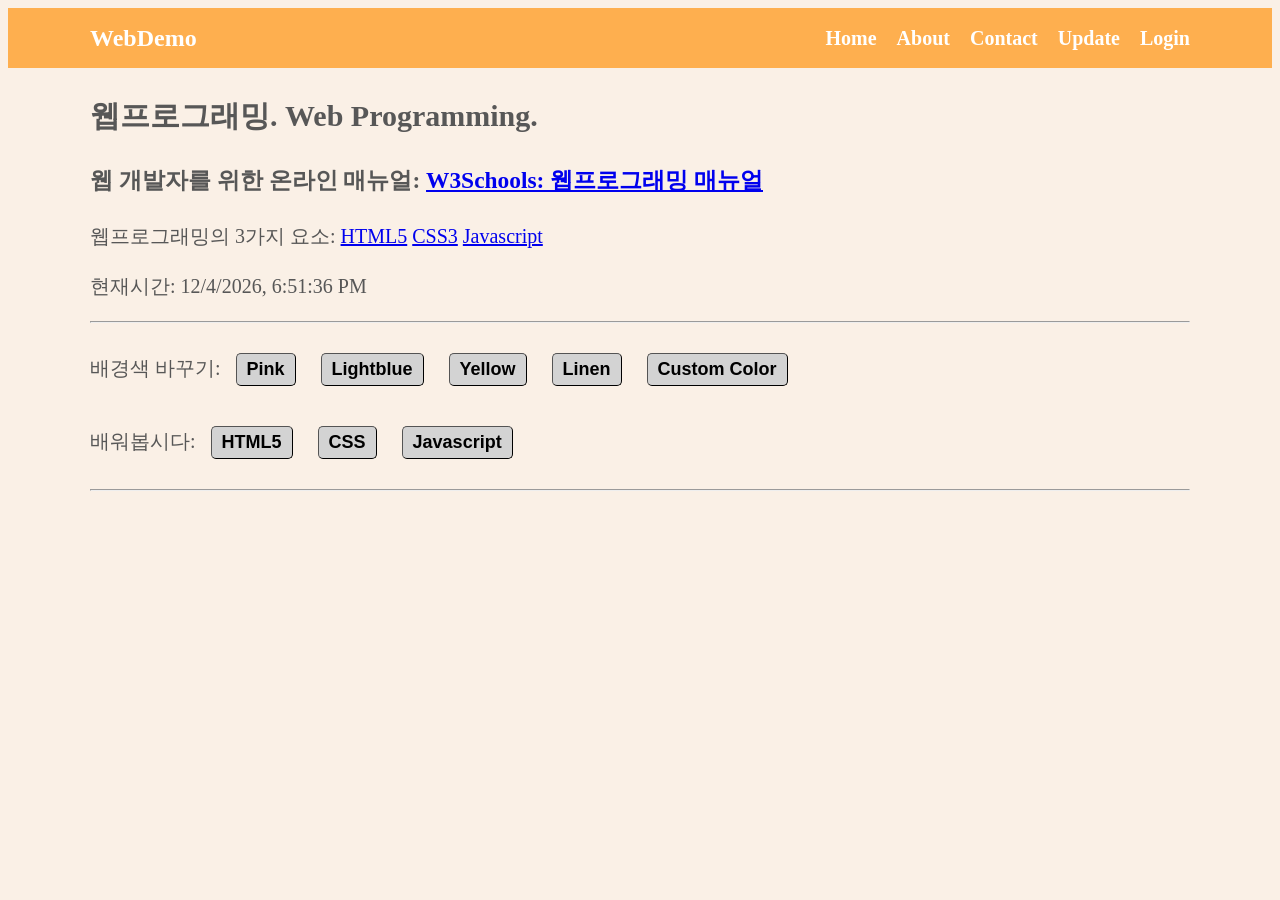
<file: index.html>
<!doctype html>
<html lang="en">
  <head>
    <meta charset="UTF-8" />
    <meta http-equiv="X-UA-Compatible" content="IE=edge" />
    <meta name="viewport" content="width=device-width, initial-scale=1.0" />
    <title>웹프로그래밍 데모</title>
    <link rel="stylesheet" href="style.css" /> 
  </head>



  <body>
    <!-- 여기는 메뉴 입니다. -->
    <nav class="navbar"> <!-- 네비 바 -->
      <div class="container">
        <div class="logo">WebDemo</div>
        <ul class="nav"> 
          <li>
            <a href="/">Home</a> 
          </li>
          <li>
            <a href="/about.html">About</a>
            <!-- a.href 입력-->
          </li>
          <li>
            <a href="/contact.html">Contact</a>
          </li>
          <li>
            <a href="/Update.html">Update</a>
          </li>
          <li>
            <a href="/login.html">Login</a>
          </li>
        </ul>
        
      </div>
    </nav>
    <!--메인 섹션-->
    <section class="main">
      <div class="container">
        <h1>웹프로그래밍. Web Programming.</h1>

        <h3>
          웹 개발자를 위한 온라인 매뉴얼:
          <a href="https://www.w3schools.com/"
            >W3Schools: 웹프로그래밍 매뉴얼</a
          >
        </h3>

        <p>
          웹프로그래밍의 3가지 요소:
          <a href="https://www.w3schools.com/html/default.asp">HTML5</a> 
          <a href="https://www.w3schools.com/css/default.asp">CSS3</a> 
          <a href="https://www.w3schools.com/js/default.asp">Javascript</a>
        </p>

        <p>현재시간: <span id="time"></span></p>
        <hr /> 

        <p>
          배경색 바꾸기:
          <button onclick="changeColor('pink')">Pink</button> <!-- 버튼 클릭 시 pink() 함수가 실행되어 배경색이 핑크로 변경됩니다. -->
          <button onclick="changeColor('lightblue')">Lightblue</button>
          <button onclick="changeColor('yellow')">Yellow</button>
          <button onclick="changeColor('linen')">Linen</button>
        <!-- -->
          <button onclick="colorChange()">Custom Color</button>
          <script>
            // 페이지 로드 시 저장된 색상 적용
            window.onload = function() { // 페이지가 로드될 때 실행되는 함수입니다.
              const savedColor = localStorage.getItem("themeColor"); // localStorage에서 "themeColor"라는 키로 저장된 색상 값을 가져옵니다.
              if (savedColor) { // 저장된 색상 값이 존재하는 경우
                document.body.style.backgroundColor = savedColor; // 가져온 색상 값을 페이지의 배경색으로 적용합니다.
              }
            };

            // 색상 변경 및 저장
            function changeColor(color) { // changeColor 함수는 색상 값을 인자로 받아 배경색을 변경하고, 변경된 색상을 localStorage에 저장하는 역할을 합니다.
              document.body.style.backgroundColor = color; // 전달된 색상 값을 페이지의 배경색으로 적용합니다.
              localStorage.setItem("themeColor", color); // localStorage에 "themeColor"라는 키로 전달된 색상 값을 저장합니다. 이렇게 하면 페이지를 새로고침하거나 다시 방문할 때 저장된 색상이 유지됩니다.
            }
          </script>
        
        
        </p>


        
        <p>
          배워봅시다:
          <button onmouseover="showhtml()" onmouseout="hide()">HTML5</button> <!-- 버튼에 마우스를 올렸을 때 showhtml() 함수가 실행되어 HTML5 관련 이미지와 설명이 표시되고, 마우스를 뗄 때 hide() 함수가 실행되어 이미지와 설명이 숨겨집니다. -->
          <button onmouseover="showcss()" onmouseout="hide()">CSS</button>
          <button onmouseover="showjs()" onmouseout="hide()">Javascript</button>
        </p>
        <hr />
        <br />
        <div>
          <img id="fig" height="200px" />
          <p id="desc"></p>
        </div>
      </div>
    </section>

    <script src="main.js"></script> <!-- main.js 파일 연결 -->
  </body>
</html>
  </body>
</html>

<!--
  link   </head> 안쪽에 넣음 
script src
<nav class="naverbar">
    <div class="container">
        
        <div.class="container"> = div 태그에 container 라는 클래스를 줌
        <div class="navbar"> 

ctrl + / = 주석처리
      

            
        . = 클래스
        </ul>
alt + shift + 방향키 아래 = 아래로 복사
        div 영역을 나타내는 태그

section class="main">

alt + 방향키 = 옮기기


<html lang="en">
    <body>
        <section class="main">
            <h1>웹프로그랴밍. web programming.</h1>

            <h3> 웹 개발자를 위한 온라인 메뉴얼
                <a href="https://www.w3schools.com/">MDN Web Docs</a>    
            
            
            </h3>

            <p>
                웹프로그래밍의 3가지 요소 :
                <a href="https://www.w3schools.com/html/default.asp"
                >HTML</a>,
                <a href="https://www.w3schools.com/css/default.asp"
                >CSS</a>,
                <a href="https://www.w3schools.com/js/default.asp"
                >JavaScript</a>
            </p>
            <p>현재시간 : <span id="time"></span></p>

            <hr />

            <p>배경색 바꾸기

            <p>
                <button>blue</button>
                <button>green</button>
                <button>red</button>
            </p>
            <hr />
            <br />
            <div>
                <img id="fig" height="200px" />
                <p id="desc"></p>
            </div>
        </section>
    </body>
</html>
-->
</file>
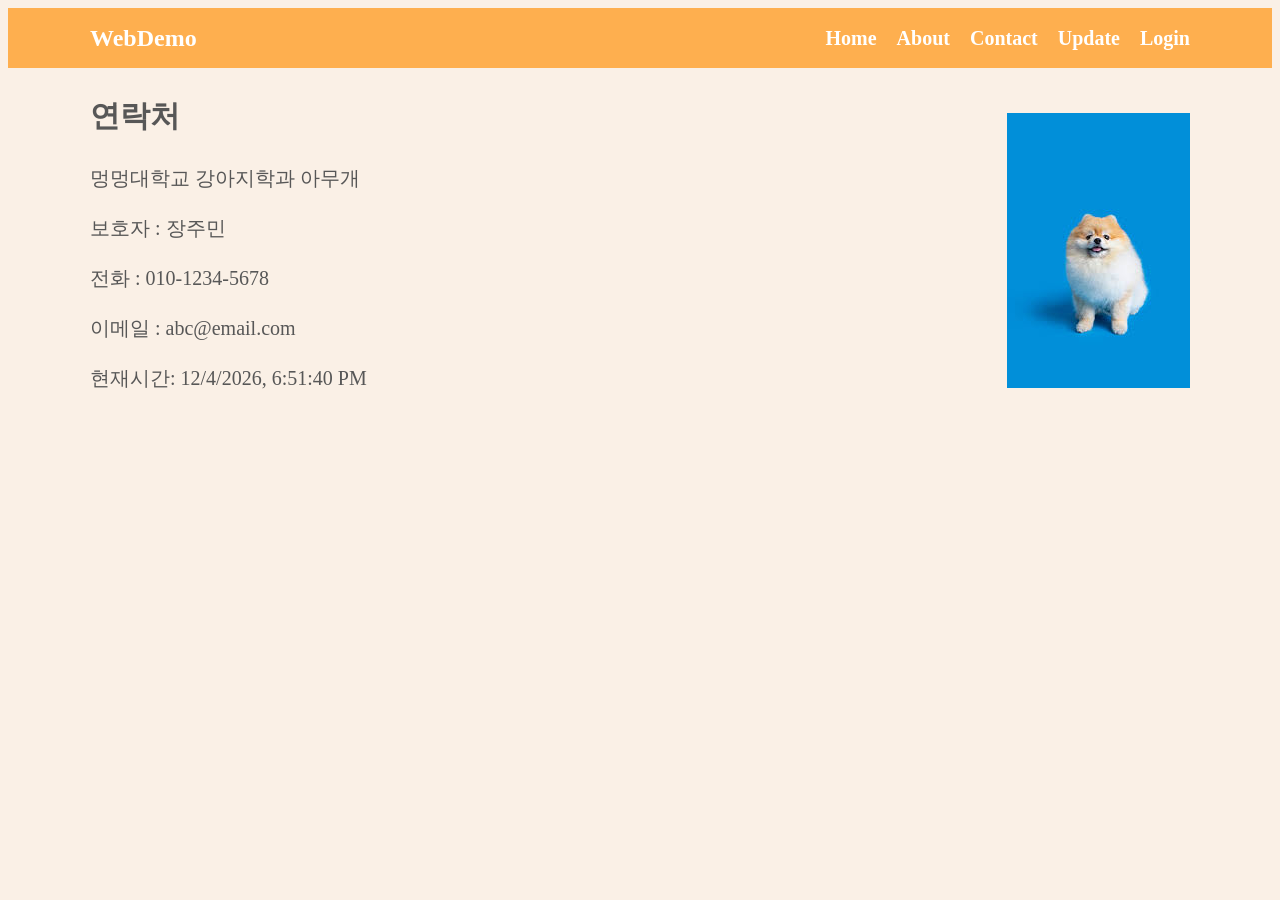
<file: contact.html>
<!doctype html>
<html lang="en">
  <head>
    <meta charset="UTF-8" />
    <meta http-equiv="X-UA-Compatible" content="IE=edge" />
    <meta name="viewport" content="width=device-width, initial-scale=1.0" />
    <title>웹프로그래밍 데모</title>
    <link rel="stylesheet" href="style.css" />
  </head>

  <body>
    <!-- 여기는 메뉴 입니다. -->
    <nav class="navbar"> <!-- 네비 바 -->
      <div class="container">
        <div class="logo">WebDemo</div>
        <ul class="nav"> 
          <li>
            <a href="/">Home</a>
          </li>
          <li>
            <a href="/about.html">About</a>
            <!-- a.href 입력-->
          </li>
          <li>
            <a href="/contact.html">Contact</a>
          </li>
          <li>
            <a href="/Update.html">Update</a>
          </li>
          <li>
            <a href="/login.html">Login</a>
          </li>
        </ul>
      </div>
    </nav>
    <script>
          // 페이지 로드 시 저장된 색상 적용
          window.onload = function() {
          const savedColor = localStorage.getItem("themeColor");
          if (savedColor) {
          document.body.style.backgroundColor = savedColor;
          }
        };
    </script>
    <!--메인 섹션-->
    <section class="main">
      <div class="container">
        <h1>연락처</h1>
        <p>멍멍대학교 강아지학과 아무개</p>
        <p>보호자 : 장주민</p>
        <p>전화   : 010-1234-5678</p>
        <p>이메일 : abc@email.com</p>
        <img class="right-image" src="dog.jpeg" alt="user" />

        <p>현재시간: <span id="time"></span></p>
        
        <br />
        <div>
          <img id="fig" height="200px" />
          <p id="desc"></p>
        </div>
      </div>
    </section>

    <script src="main.js"></script> <!-- main.js 파일 연결 -->
  </body>
</html>
  </body>
</html>

<!--
  link   </head> 안쪽에 넣음 
script src
<nav class="naverbar">
    <div class="container">
        
        <div.class="container"> = div 태그에 container 라는 클래스를 줌
        <div class="navbar"> 

ctrl + / = 주석처리
      

            
        . = 클래스
        </ul>
alt + shift + 방향키 아래 = 아래로 복사
        div 영역을 나타내는 태그

section class="main">

alt + 방향키 = 옮기기


<html lang="en">
    <body>
        <section class="main">
            <h1>웹프로그랴밍. web programming.</h1>

            <h3> 웹 개발자를 위한 온라인 메뉴얼
                <a href="https://www.w3schools.com/">MDN Web Docs</a>    
            
            
            </h3>

            <p>
                웹프로그래밍의 3가지 요소 :
                <a href="https://www.w3schools.com/html/default.asp"
                >HTML</a>,
                <a href="https://www.w3schools.com/css/default.asp"
                >CSS</a>,
                <a href="https://www.w3schools.com/js/default.asp"
                >JavaScript</a>
            </p>
            <p>현재시간 : <span id="time"></span></p>

            <hr />

            <p>배경색 바꾸기

            <p>
                <button>blue</button>
                <button>green</button>
                <button>red</button>
            </p>
            <hr />
            <br />
            <div>
                <img id="fig" height="200px" />
                <p id="desc"></p>
            </div>
        </section>
    </body>
</html>
-->
</file>
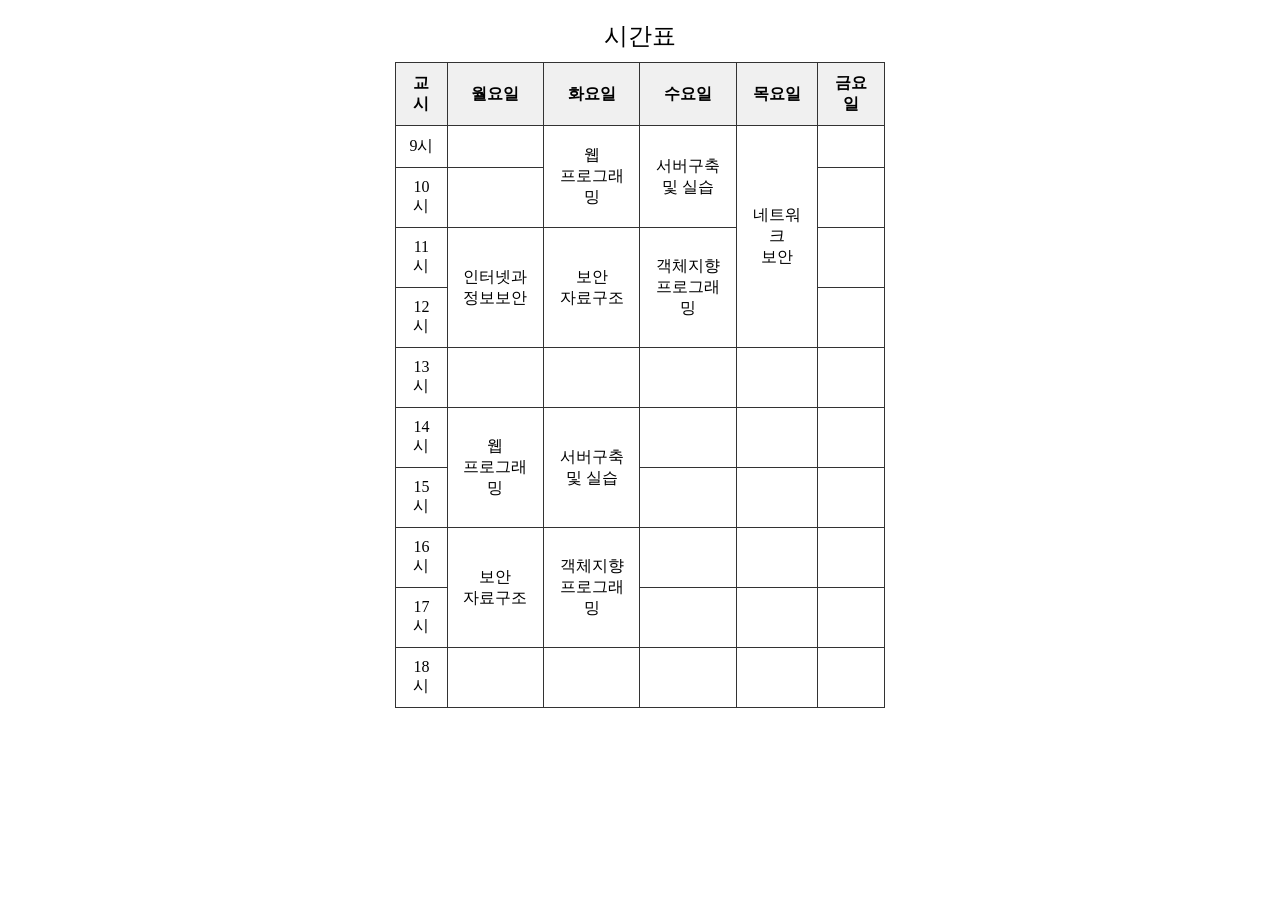
<file: SiGanP.html>
<!doctype html>
<html lang="en">
  <head>
    <meta charset="UTF-8" />
    <meta name="viewport" content="width=device-width, initial-scale=1.0" />
    <title>Document</title>
    <style>
      table {
        border-collapse: collapse;
        width: 80%;
        max-width: 490px;
        margin: 20px auto;
      }
      th,
      td {
        border: 1px solid #333;
        padding: 10px;
        text-align: center;
      }
      th {
        background-color: #f0f0f0;
      }
      caption {
        font-size: 1.5em;
        margin-bottom: 10px;
      }
    </style>
  </head>
  <body>
    <table>
      <caption>
        시간표
      </caption>
      <tr>
        <th>교시</th>
        <th>월요일</th>
        <th>화요일</th>
        <th>수요일</th>
        <th>목요일</th>
        <th>금요일</th>
      </tr>
      <tr>
        <td>9시</td>
        <td></td>
        <td rowspan="2">웹<br />프로그래밍</td>
        <td rowspan="2">서버구축<br />및 실습</td>
        <td rowspan="4">네트워크<br />보안</td>
        <td></td>
      </tr>
      <tr>
        <td>10시</td>
        <td></td>
        <td></td>
      </tr>
      <tr>
        <td>11시</td>
        <td rowspan="2">인터넷과<br />정보보안</td>
        <td rowspan="2">보안<br />자료구조</td>
        <td rowspan="2">객체지향<br />프로그래밍</td>
        <td></td>
      </tr>

      <tr>
        <td>12시</td>
        <td></td>
      </tr>
      <tr>
        <td>13시</td>
        <td></td>
        <td></td>
        <td></td>
        <td></td>
        <td></td>
      </tr>
      <tr>
        <td>14시</td>
        <td rowspan="2">웹<br />프로그래밍</td>
        <td rowspan="2">서버구축<br />및 실습</td>
        <td></td>
        <td></td>
        <td></td>
      </tr>
      <tr>
        <td>15시</td>
        <td></td>
        <td></td>
        <td></td>
      </tr>
      <tr>
        <td>16시</td>
        <td rowspan="2">보안<br />자료구조</td>
        <td rowspan="2">객체지향<br />프로그래밍</td>
        <td></td>
        <td></td>
        <td></td>
      </tr>
      <tr>
        <td>17시</td>
        <td></td>
        <td></td>
        <td></td>
      </tr>
      <tr>
        <td>18시</td>
        <td></td>
        <td></td>
        <td></td>
        <td></td>
        <td></td>
      </tr>
      <!-- 노가다로 추가하는게 맞나? -->
    </table>
  </body>
</html>
</file>
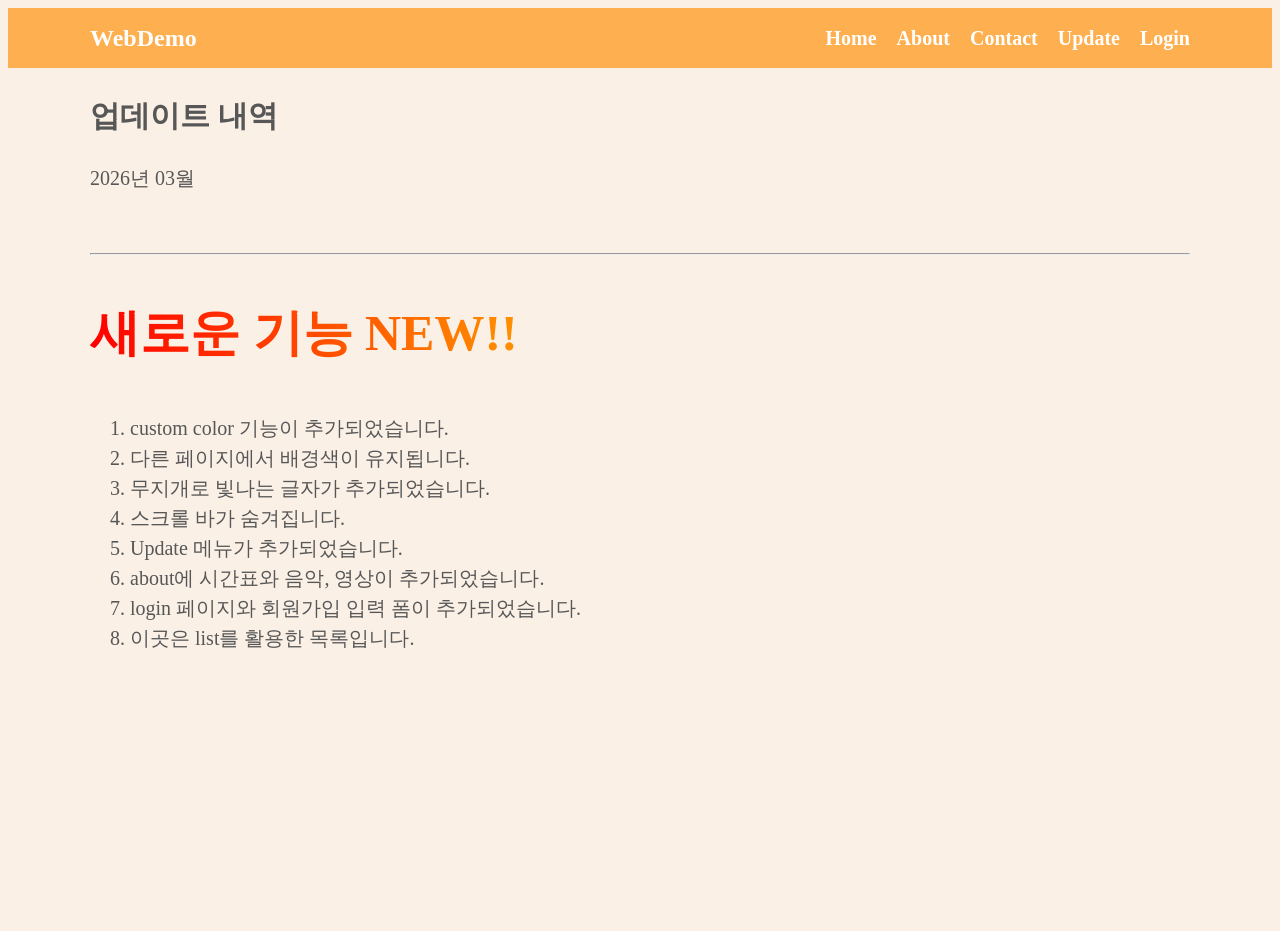
<file: Update.html>
<!doctype html>
<html lang="en">
  <head>
    <meta charset="UTF-8" />
    <meta http-equiv="X-UA-Compatible" content="IE=edge" />
    <meta name="viewport" content="width=device-width, initial-scale=1.0" />
    <title>웹프로그래밍 데모</title>
    <link rel="stylesheet" href="style.css" />
  </head>
  <body>
    <!-- 여기는 메뉴 입니다. -->
    <nav class="navbar">
      <!-- 네비 바 -->
      <div class="container">
        <div class="logo">WebDemo</div>
        <ul class="nav">
          <li>
            <a href="/">Home</a>
          </li>
          <li>
            <a href="/about.html">About</a>
            <!-- a.href 입력-->
          </li>
          <li>
            <a href="/contact.html">Contact</a>
          </li>
          <li>
            <a href="/Update.html">Update</a>
          </li>
          <li>
            <a href="/login.html">Login</a>
          </li>
        </ul>
      </div>
    </nav>
    <script>
      // 페이지 로드 시 저장된 색상 적용
      window.onload = function () {
        const savedColor = localStorage.getItem('themeColor')
        if (savedColor) {
          document.body.style.backgroundColor = savedColor
        }
      }
    </script>
    <style>
      h2 {
        font-size: 2.5em;
        font-weight: bold;
        background: linear-gradient(
          90deg,
          red,
          orange,
          yellow,
          green,
          blue,
          indigo,
          violet,
          red,
          orange,
          yellow
        );
        background-size: 400% 100%; /* 배경을 넓게 잡아 자연스럽게 */
        -webkit-background-clip: text;
        background-clip: text;
        -webkit-text-fill-color: transparent;
        animation: rainbowScroll 5s linear infinite;
      }

      @keyframes rainbowScroll {
        0% {
          background-position: 0% 50%;
        }
        100% {
          background-position: 100% 50%;
        }
      }
    </style>
    <section class="main">
      <div class="container">
        <h1>업데이트 내역</h1>
        <p>2026년 03월</p>

        <br />
        <hr />
        <!--여기 있는 것들 업데이트 메뉴 만들어서 옮기기-->
        <h2 id="rainbowText">새로운 기능 NEW!!</h2>
        <ol>
          <li>custom color 기능이 추가되었습니다.</li>
          <li>다른 페이지에서 배경색이 유지됩니다.</li>
          <li>무지개로 빛나는 글자가 추가되었습니다.</li>
          <li>스크롤 바가 숨겨집니다.</li>
          <li>Update 메뉴가 추가되었습니다.</li>
          <li>about에 시간표와 음악, 영상이 추가되었습니다.</li>
          <li>login 페이지와 회원가입 입력 폼이 추가되었습니다.</li>
          <li>이곳은 list를 활용한 목록입니다.</li>
        </ol>

        <br />
        <div>
          <img id="fig" height="200px" />
          <p id="desc"></p>
        </div>
      </div>
    </section>
  </body>
</html>
</file>
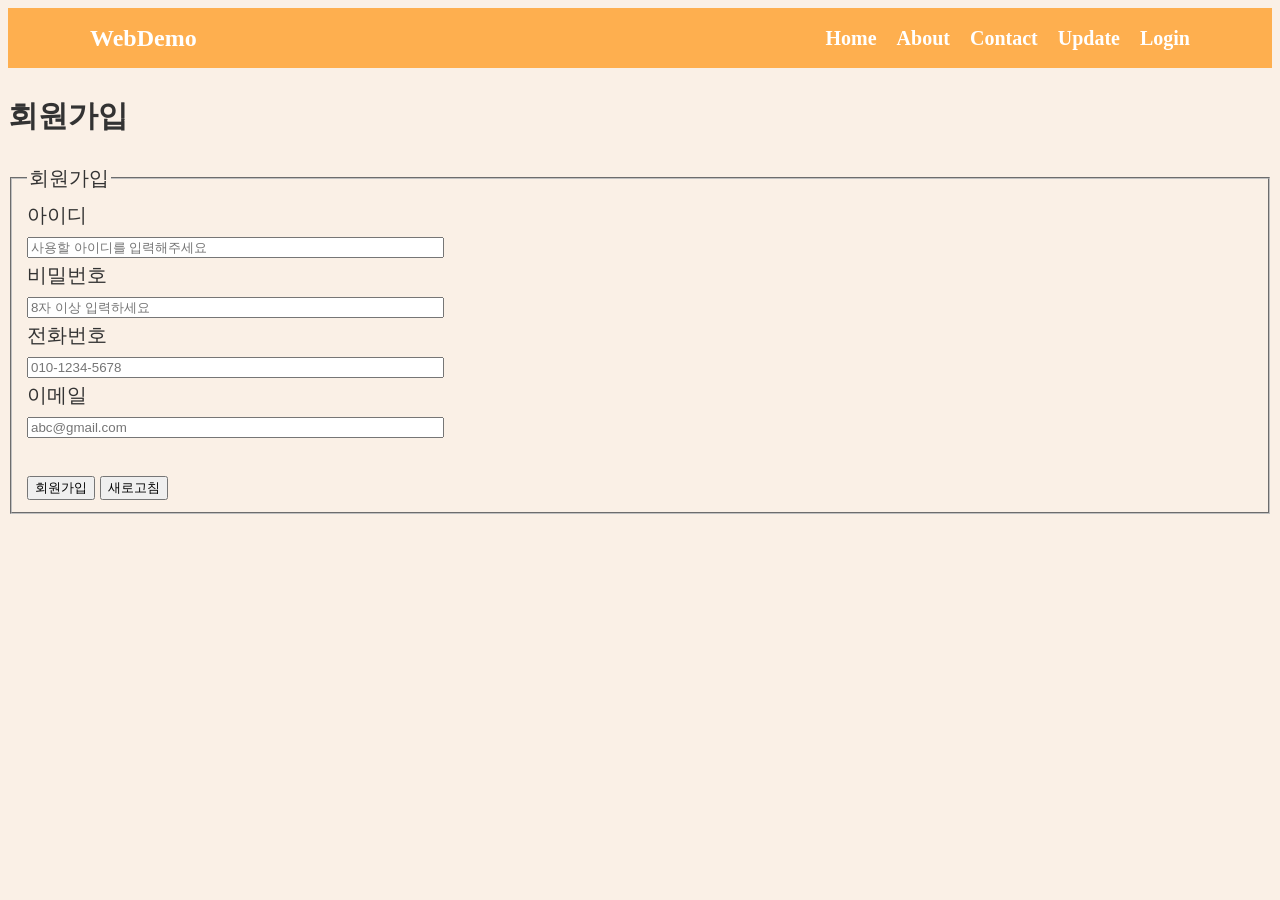
<file: 회원가입.html>
<!doctype html>
<html lang="en">
  <head>
    <meta charset="UTF-8" />
    <meta name="viewport" content="width=device-width, initial-scale=1.0" />
    <title>웹프로그래밍 데모</title>
    <link rel="stylesheet" href="style.css" />
  </head>
  <body>
    <!-- 여기는 메뉴 입니다. -->
    <nav class="navbar">
      <!-- 네비 바 -->
      <div class="container">
        <div class="logo">WebDemo</div>
        <ul class="nav">
          <li>
            <a href="/">Home</a>
          </li>
          <li>
            <a href="/about.html">About</a>
            <!-- a.href 입력-->
          </li>
          <li>
            <a href="/contact.html">Contact</a>
          </li>
          <li>
            <a href="/Update.html">Update</a>
          </li>
          <li>
            <a href="/login.html">Login</a>
          </li>
        </ul>
      </div>
      <script>
        // 페이지 로드 시 저장된 색상 적용
        window.onload = function () {
          const savedColor = localStorage.getItem('themeColor')
          if (savedColor) {
            document.body.style.backgroundColor = savedColor
          }
        }
      </script>
    </nav>
    <h2>회원가입</h2>
    <form action="">
      <fieldset>
        <legend>회원가입</legend>

        <label for="user-id">아이디</label>
        <br />
        <input
          type="text"
          id="user-id"
          size="50"
          value=""
          maxlength="20"
          placeholder="사용할 아이디를 입력해주세요"
        />
        <br />
        <label for="user-pw">비밀번호</label>
        <br />
        <input
          type="text"
          id="user-id"
          size="50"
          value=""
          minlength="8"
          maxlength="20"
          placeholder="8자 이상 입력하세요"
        />
        <form><br />
      <label for="phone">전화번호</label><br />
      <input
        type="tel"
        id="phone"
        size="50"
        name="phone"
        pattern="[0-9]{3}-[0-9]{4}-[0-9]{4}"
        placeholder="010-1234-5678"
      /><br />
      <form>
      <label for="email">이메일</label><br />
      <input type="email" id="email" name="email" size="50" placeholder="abc@gmail.com"/>
    </form>
    </form>
        <br />
        <br />
        <input type="submit" value="회원가입" />
        <input type="reset" value="새로고침" />
      </fieldset>
  </body>
</html>
</file>
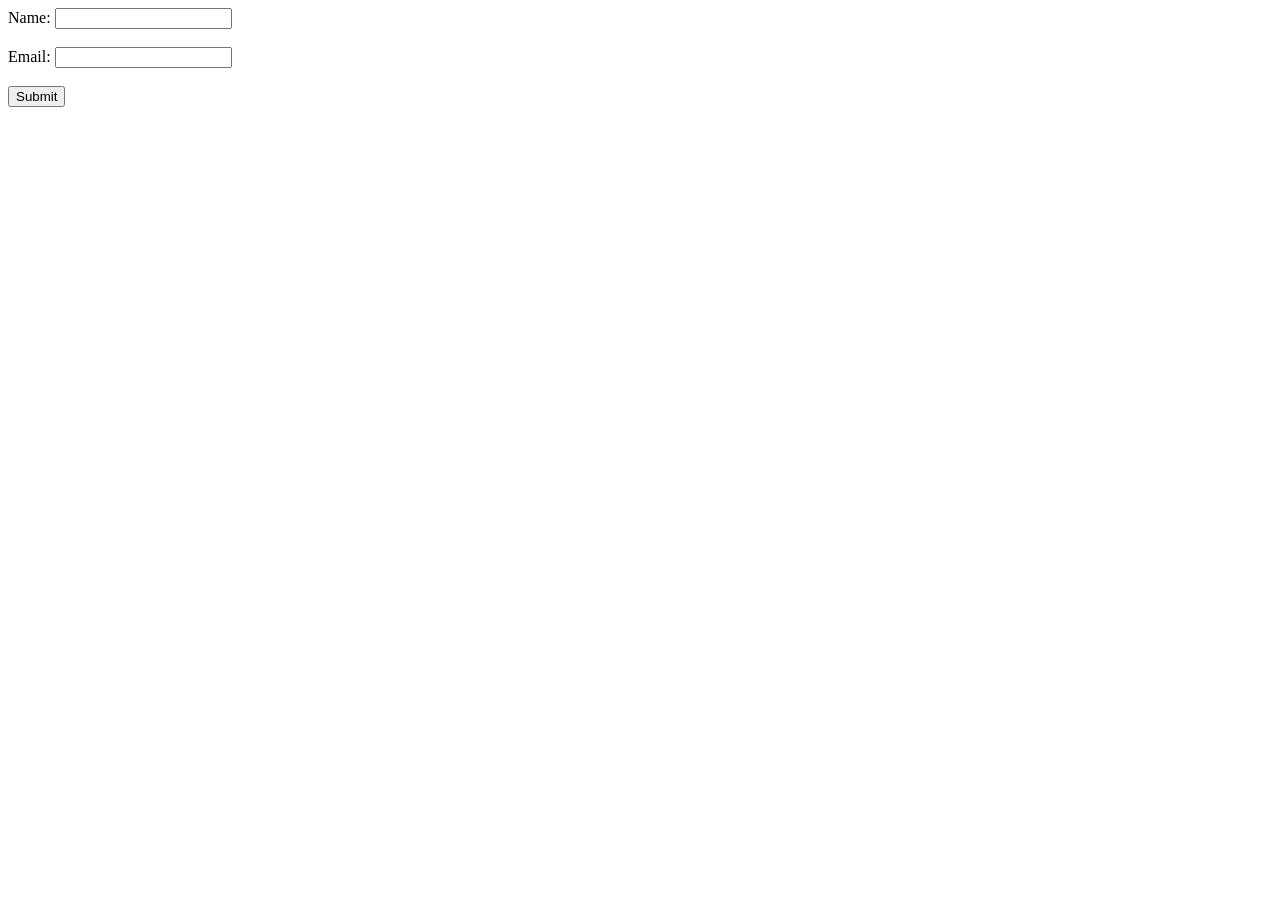
<file: SSzone/ABC_SS.html>
<!DOCTYPE html>
<html lang="en">
<head>
    <meta charset="UTF-8">
    <meta name="viewport" content="width=device-width, initial-scale=1.0">
    <title>Document</title>
</head>
<body>
    <form action="submit.php" method="post"> <!-- 폼이 제출될 때 데이터를 처리할 서버 측 스크립트의 URL을 지정 -->
        <label for="name">Name:</label> <!-- label 요소는 입력 필드에 대한 설명을 제공하며, for 속성은 해당 입력 필드의 id와 일치해야 함 -->
        <input type="text" id="name" name="name" required> <!-- input 요소는 사용자로부터 데이터를 입력받는 필드이며, type 속성은 입력 유형을 지정하고, required 속성은 필수 입력 필드임을 나타냄 -->
        <br><br>
        <label for="email">Email:</label> 
        <input type="email" id="email" name="email" required>
        <br><br>
        <input type="submit" value="Submit">
</body>
</html>
</file>
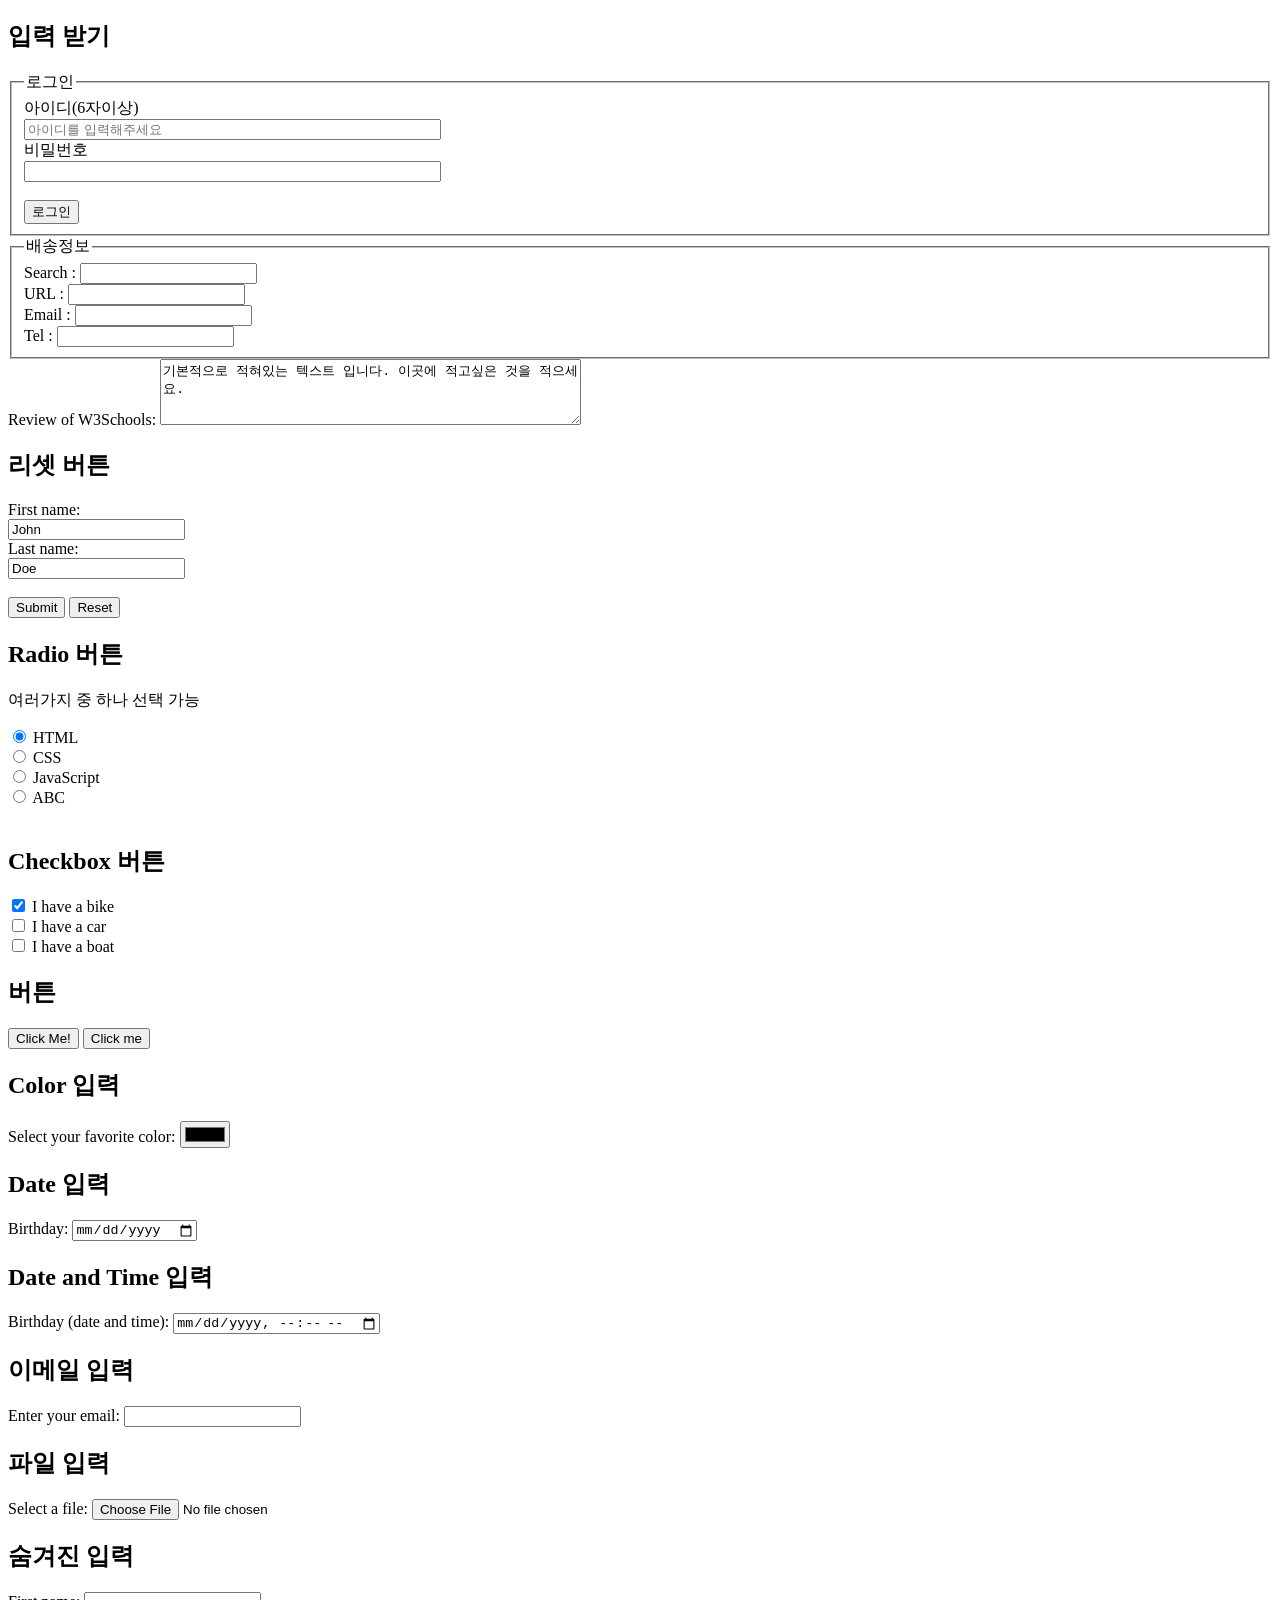
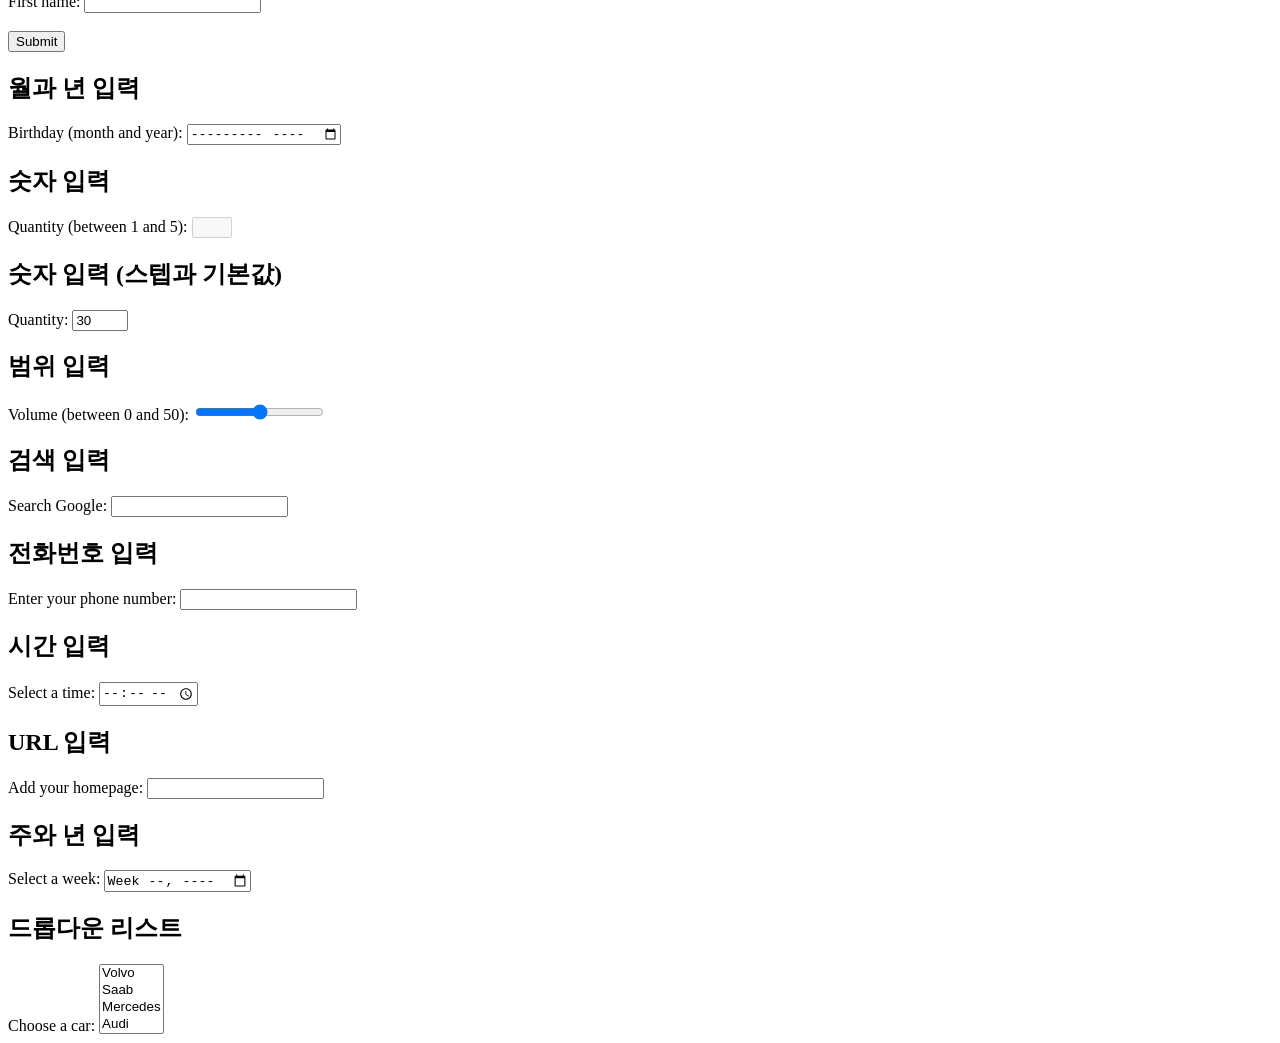
<file: SSzone/form_SS.html>
<!doctype html>
<html lang="en">
  <head>
    <meta charset="UTF-8" />
    <meta name="viewport" content="width=device-width, initial-scale=1.0" />
    <title>Document</title>
  </head>
  <body>
    <h2>입력 받기</h2>
    <form action="">
      <fieldset>
        <legend>로그인</legend>

        <label for="user-id">아이디(6자이상)</label>
        <br />
        <input
          type="text"
          id="user-id"
          size="50"
          value=""
          maxlength="20"
          placeholder="아이디를 입력해주세요"
        />
        <!-- placeholder 속성은 입력 필드에 대한 힌트 텍스트를 제공 
        -->
        <!-- value 속성은 입력 필드의 초기값을 설정 -->
        <br />
        <label for="user-pw">비밀번호</label>
        <br />
        <input type="password" id="user-pw" size="50" />
        <br />
        <br />
        <input type="submit" value="로그인" />
      </fieldset>
      <fieldset>
        <legend>배송정보</legend>
        Search :
        <input type="search" name="" id="" /> <br />
        URL :
        <input type="url" name="" id="" /><br />
        Email :
        <input type="email" name="" id="" /><br />
        Tel :
        <input type="tel" name="" id="" />
      </fieldset>
    </form>

    <label for="w3review">Review of W3Schools:</label>

    <textarea id="w3review" name="w3review" rows="4" cols="50">
기본적으로 적혀있는 텍스트 입니다. 이곳에 적고싶은 것을 적으세요.
</textarea
    >

    <h2>리셋 버튼</h2>
    <form action="">
      <label for="fname">First name:</label><br />
      <input type="text" id="fname" name="fname" value="John" /><br />
      <label for="lname">Last name:</label><br />
      <input type="text" id="lname" name="lname" value="Doe" /><br /><br />
      <input type="submit" value="Submit" />
      <input type="reset" value="Reset" />
    </form>

    <h2>Radio 버튼</h2>
    <p>여러가지 중 하나 선택 가능</p>

    <form>
      <input type="radio" id="html" name="fav_language" value="HTML" checked />
      <!-- input id 와 label for 값을 같도록 연결-->
      <label for="html">HTML</label><br />
      <!--여기서 부터-->
      <input type="radio" id="css" name="fav_language" value="CSS" />
      <label for="css">CSS</label><br />
      <!--여기까지 한 묶음-->
      <input
        type="radio"
        id="javascript"
        name="fav_language"
        value="JavaScript"
      />
      <label for="javascript">JavaScript</label>
      <br />
      <input type="radio" id="ABC" name="fav_language" value="JavaScript" />
      <label for="ABC">ABC</label>
    </form>
    <br />
    <h2>Checkbox 버튼</h2>
    <form>
      <input
        type="checkbox"
        id="vehicle1"
        name="vehicle1"
        value="Bike"
        checked
      />
      <!-- checked 속성은 해당 체크박스가 기본적으로 선택되어 있도록 함 -->
      <label for="vehicle1"> I have a bike</label><br />
      <input type="checkbox" id="vehicle2" name="vehicle2" value="Car" />
      <label for="vehicle2"> I have a car</label><br />
      <input type="checkbox" id="vehicle3" name="vehicle3" value="Boat" />
      <label for="vehicle3"> I have a boat</label>
    </form>

    <h2>버튼</h2>
    <input type="button" onclick="alert('Hello World!')" value="Click Me!" />
    <!-- type="button"은 일반 버튼을 생성하며, onclick 속성은 버튼이 클릭될 때 실행될 JavaScript 코드를 지정 -->

    <button onclick="alert('hi')">Click me</button>

    <h2>Color 입력</h2>
    <form>
      <label for="favcolor">Select your favorite color:</label>
      <input type="color" id="favcolor" name="favcolor" />
    </form>

    <h2>Date 입력</h2>

    <form>
      <label for="birthday">Birthday:</label>
      <input type="date" id="birthday" name="birthday" />
    </form>
    <h2>Date and Time 입력</h2>
    <form>
      <label for="birthdaytime">Birthday (date and time):</label>
      <input type="datetime-local" id="birthdaytime" name="birthdaytime" />
    </form>
    <h2>이메일 입력</h2>
    <form>
      <label for="email">Enter your email:</label>
      <input type="email" id="email" name="email" />
    </form>

    <h2>파일 입력</h2>
    <form>
      <label for="myfile">Select a file:</label>
      <input type="file" id="myfile" name="myfile" />
    </form>

    <h2>숨겨진 입력</h2>
    <form>
      <label for="fname">First name:</label>
      <input type="text" id="fname" name="fname" /><br /><br />
      <input type="hidden" id="custId" name="custId" value="3487" />
      <!-- type="hidden"은 사용자에게 보이지 않는 입력 필드를 생성하며, value 속성은 해당 필드에 저장될 값을 지정 -->
      <input type="submit" value="Submit" />
    </form>

    <h2>월과 년 입력</h2>
    <form>
      <label for="bdaymonth">Birthday (month and year):</label>
      <input type="month" id="bdaymonth" name="bdaymonth" />
    </form>

    <h2>숫자 입력</h2>
    <form>
      <label for="quantity">Quantity (between 1 and 5):</label>
      <input
        type="number"
        id="quantity"
        name="quantity"
        min="1"
        max="5"
        disabled
      />
      <!-- disabled 속성은 해당 입력 필드를 비활성화하여 사용자가 입력할 수 없도록 함 -->
    </form>

    <h2>숫자 입력 (스텝과 기본값)</h2>
    <form>
      <label for="quantity">Quantity:</label>
      <input
        type="number"
        id="quantity"
        name="quantity"
        min="0"
        max="100"
        step="10"
        value="30"
      />
    </form>
    <h2>범위 입력</h2>
    <form>
      <label for="vol">Volume (between 0 and 50):</label>
      <input type="range" id="vol" name="vol" min="0" max="50" />
    </form>
    <h2>검색 입력</h2>
    <form>
      <label for="gsearch">Search Google:</label>
      <input type="search" id="gsearch" name="gsearch" />
    </form>
    <h2>전화번호 입력</h2>
    <form>
      <label for="phone">Enter your phone number:</label>
      <input
        type="tel"
        id="phone"
        name="phone"
        pattern="[0-9]{3}-[0-9]{4}-[0-9]{4}"
      />
    </form>
    <h2>시간 입력</h2>
    <form>
      <label for="appt">Select a time:</label>
      <input type="time" id="appt" name="appt" />
    </form>
    <h2>URL 입력</h2>
    <form>
      <label for="homepage">Add your homepage:</label>
      <input type="url" id="homepage" name="homepage" />
    </form>

    <h2>주와 년 입력</h2>
    <form>
      <label for="week">Select a week:</label>
      <input type="week" id="week" name="week" />
    </form>

    <h2>드롭다운 리스트</h2>
    <form>
      <label for="cars">Choose a car:</label>

      <select name="cars" id="cars" multiple>
        <!-- multiple 속성은 사용자가 여러 옵션을 선택할 수 있도록 함 -->
        <option value="volvo">Volvo</option>
        <option value="saab">Saab</option>
        <option value="mercedes">Mercedes</option>
        <option value="audi">Audi</option>
      </select>
    </form>
  </body>
</html>

<!--
            <legend>회원가입</legend>
            <label for="id">아이디:</label>
            <input type="text" id="id" name="id" required>
            <br><br>
            <label for="password">비밀번호:</label>
            <input type="password" id="password" name="password" required>
            <br><br>
            <label for="email">이메일:</label>
            <input type="email" id="email" name="email" required>
            <br><br>
            <input type="submit" value="가입하기">
            -->

<!--
    <label for="user-id">아이디(6자이상)</label></label> 
    label 요소는 입력 필드에 대한 설명을 제공하며, for 속성은 해당 입력 필드의 id와 일치해야 함
<input type="text" id="user-id" />
input 요소는 사용자로부터 데이터를 입력받는 필드이며, type 속성은 입력 유형을 지정 + user-id 로 연결해줬기에 위 아이디(6자이상) 을 클릭하면 자동으로 포커스가 이동함

<label>아이디(6자이상) <input type="text" /> </label>
        


-->
</file>
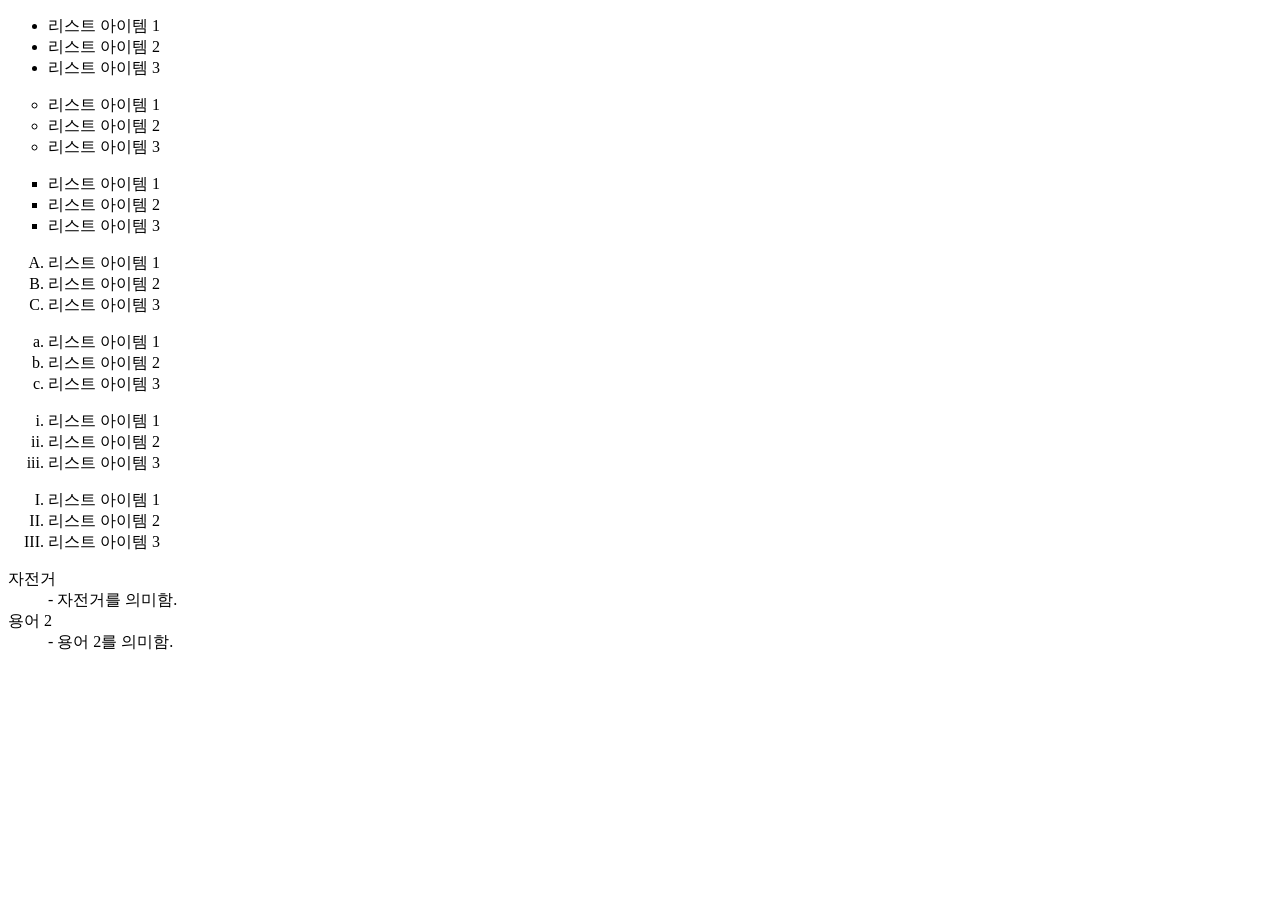
<file: SSzone/list_SS.html>
<!doctype html>
<html lang="en">
  <head>
    <meta charset="UTF-8" />
    <meta name="viewport" content="width=device-width, initial-scale=1.0" />
    <title>Document</title>
  </head>
  <body>
    <ul>
      <li>리스트 아이템 1</li>
      <li>리스트 아이템 2</li>
      <li>리스트 아이템 3</li>
    </ul>
    <ul style="list-style-type: circle">
      <li>리스트 아이템 1</li>
      <li>리스트 아이템 2</li>
      <li>리스트 아이템 3</li>
    </ul>
    <ul style="list-style-type: square">
      <li>리스트 아이템 1</li>
      <li>리스트 아이템 2</li>
      <li>리스트 아이템 3</li>
    </ul>

    <ol type="A">
      <li>리스트 아이템 1</li>
      <li>리스트 아이템 2</li>
      <li>리스트 아이템 3</li>
    </ol>
    <ol type="a">
      <li>리스트 아이템 1</li>
      <li>리스트 아이템 2</li>
      <li>리스트 아이템 3</li>
    </ol>
    <ol type="i">
      <li>리스트 아이템 1</li>
      <li>리스트 아이템 2</li>
      <li>리스트 아이템 3</li>
    </ol>
    <ol type="I">
      <li>리스트 아이템 1</li>
      <li>리스트 아이템 2</li>
      <li>리스트 아이템 3</li>
    </ol>
    <dl>
      <dt>자전거</dt>
      <dd>- 자전거를 의미함.</dd>
      <dt>용어 2</dt>
      <dd>- 용어 2를 의미함.</dd>
    </dl>
  </body>
</html>
</file>
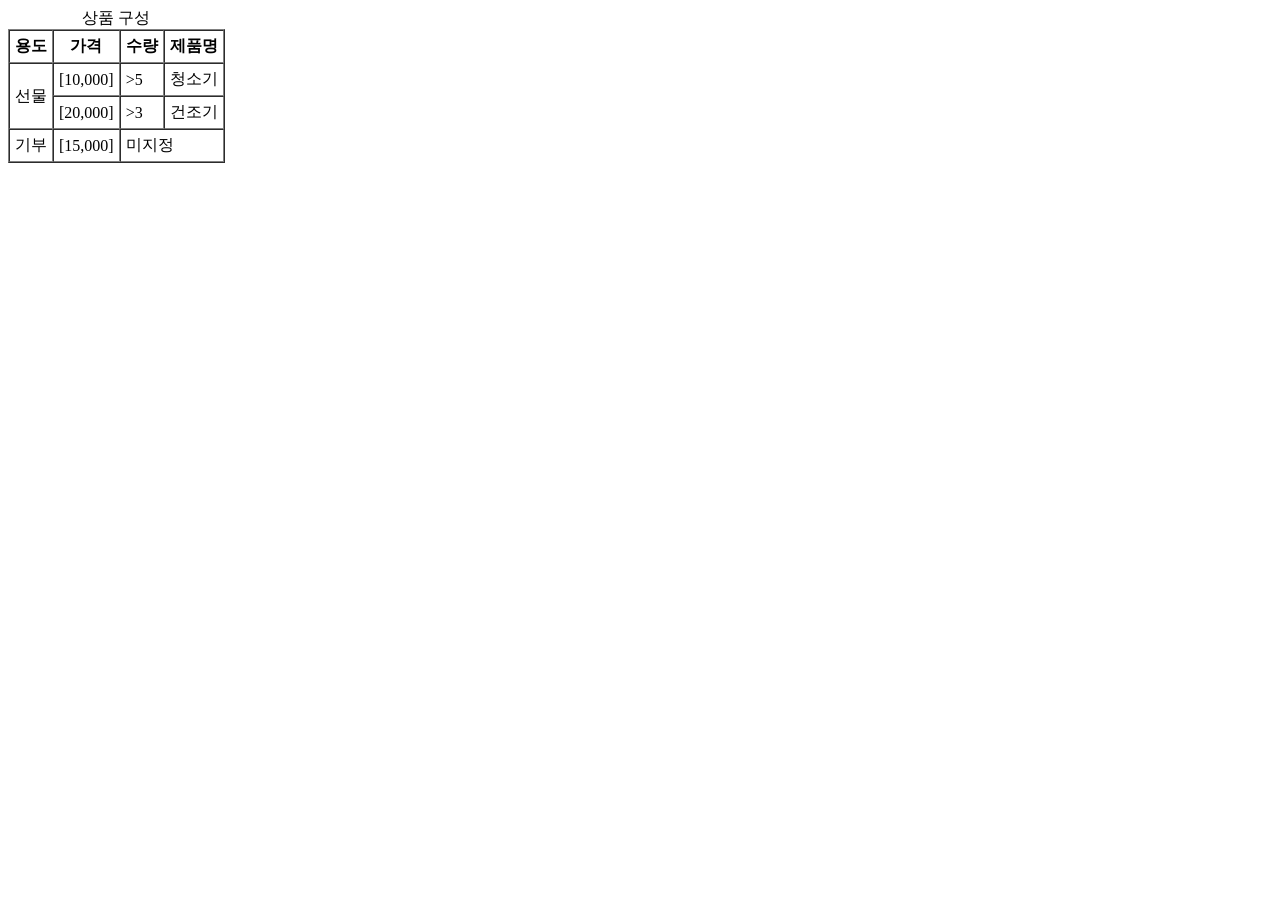
<file: SSzone/table_SS.html>
<!doctype html>
<html lang="en">
  <head>
    <meta charset="UTF-8" />
    <meta name="viewport" content="width=device-width, initial-scale=1.0" />
    <title>Document</title>
  </head>
  <body>
    <table border="1" cellspacing="0" cellpadding="5">
      <caption>
        상품 구성
      </caption>
      <tr>
        <th>용도</th>
        <th>가격</th>
        <th>수량</th>
        <th>제품명</th>
      </tr>
      <tr>
        <td rowspan="2">선물</td>
        <!-- 두 줄을 합침  rowspan은 세로 방향으로 합치는 것 -->
        <td>[10,000]</td>
        <td>>5</td>
        <td>청소기</td>
      </tr>
      <tr>
        <td>[20,000]</td>
        <td>>3</td>
        <td>건조기</td>
      </tr>
      <tr>
        <td>기부</td>
        <td>[15,000]</td>
        <td colspan="2">미지정</td>
        <!-- 두 칸을 합침 colspan은 가로 방향으로 합치는 것 -->
      </tr>
    </table>
  </body>
</html>
</file>
<file: style.css>
/* * {
  box-sizing: border-box;
  padding: 0;
  margin: 0;
} */

body {
  color: #333;
  background-color: linen;
  font-size: 20px;
  line-height: 1.5;
}
/* body 의 색상 폰트 등 변경 */

ul {
  list-style-type: none; /* ul의 기본 스타일 제거 (글머리 기호 제거) */
}

.container {
  max-width: 1100px; /* container의 최대 너비 설정 */
  margin: 0 auto; /* container를 화면 중앙에 배치 */
  padding: 0 30px; /* container 내부에 좌우 패딩 추가 */

  /* background-color: violet;     container의 배경색을 보라색으로 설정 */
}
/* .container 클래스는 페이지의 주요 콘텐츠를 감싸는 역할을 하며, 너비를 80%로 설정하고 중앙에 배치합니다. 패딩을 추가하여 내부 여백을 줍니다. */
/* container 를 html에서 2개 선언 후 두곳에 전부 적용 */
/* ctrl + / */

.main {
  color: rgb(87, 87, 87);
  line-height: 1.5; /* 줄 간격을 1.5로 설정하여 텍스트 사이의 간격을 늘립니다. */
}

.right-image {
  float: right;
  margin: -250px 0 20px 20px;
  max-width: 40%;
  height: auto;
}

.navbar {
  background-color: rgb(254, 175, 79);
  color: white;
  height: 60px; /* 네비게이션 바의 높이를 60px로 설정 */
}

.navbar .container {
  display: flex;
  flex-direction: row;
  justify-content: space-between;
  align-items: center;
  height: 100%;
}

.navbar ul {
  display: flex; /* ul 요소를 flex 컨테이너로 설정하여 자식 요소들을 가로 방향으로 배치 */
  flex-direction: row; /* ul 요소를 가로 방향으로 배치 */
}

.navbar ul li {
  /* .navbar 클래스 내의 ul 요소의 li 요소에 대한 스타일 설정 */
  margin-left: 20px; /* ul의 li 요소에 왼쪽 마진을 추가하여 간격을 줌 */
}

.navbar a {
  /* .navbar 클래스 내의 a 요소에 대한 스타일 설정 */
  color: white; /* 링크의 색상을 흰색으로 설정 */
  text-decoration: none; /* 링크의 밑줄 제거 */
  font-size: 20px; /* 링크의 폰트 크기를 20px로 설정 */
  font-weight: bold; /* 링크의 폰트 두께를 굵게 설정 */
}

.navbar a:hover {
  /* .navbar 클래스 내의 a 요소에 마우스를 올렸을 때의 스타일 설정 */
  border-bottom: 2px solid white; /* 링크에 마우스를 올렸을 때 밑줄 대신 하단에 흰색 실선 추가 */
  color: #ddd; /* 링크에 마우스를 올렸을 때 색상을 밝은 회색으로 변경 */
}

.navbar .logo {
  font-size: x-large; /* 로고의 폰트 크기를 24px로 설정 */
  font-weight: bolder; /* 로고의 폰트 두께를 굵게 설정 */
}

button {
  padding: 5px 10px; /* 버튼의 상하 패딩을 5px, 좌우 패딩을 10px로 설정 그 패딩은 여유 공간. 4개 면 상,하,좌,우 하나씩 가능 */
  margin: 10px; /* 버튼의 모든 면에 10px의 마진을 추가하여 주변 요소와의 간격을 줌. 이웃과 거리두기*/
  font-size: large;
  font-weight: bold;
  background-color: lightgray;
  border-width: 1px; /* 버튼의 테두리 두께를 1px로 설정 */
  border-radius: 5px; /* 버튼의 테두리를 둥글게 설정 */
}

button:hover {
  background-color: gray; /* 버튼에 마우스를 올렸을 때 배경색을 회색으로 변경 */
  color: #fff; /* 버튼에 마우스를 올렸을 때 글자 색상을 흰색으로 변경 */
}

/* 스크롤 바 숨김 */

/* 크롬, 엣지, 사파리 */
html::-webkit-scrollbar,
body::-webkit-scrollbar {
  display: none; /* 스크롤 바 숨김 */
}

/* 파이어폭스 */
html,
body {
  scrollbar-width: none; /* 스크롤 바 숨김 */
}

/* IE, 구버전 Edge */
html,
body {
  -ms-overflow-style: none; /* 스크롤 바 숨김 */
}

/* 메뉴 누르면 아래에 이동 가능한 목록 표시*/
</file>
